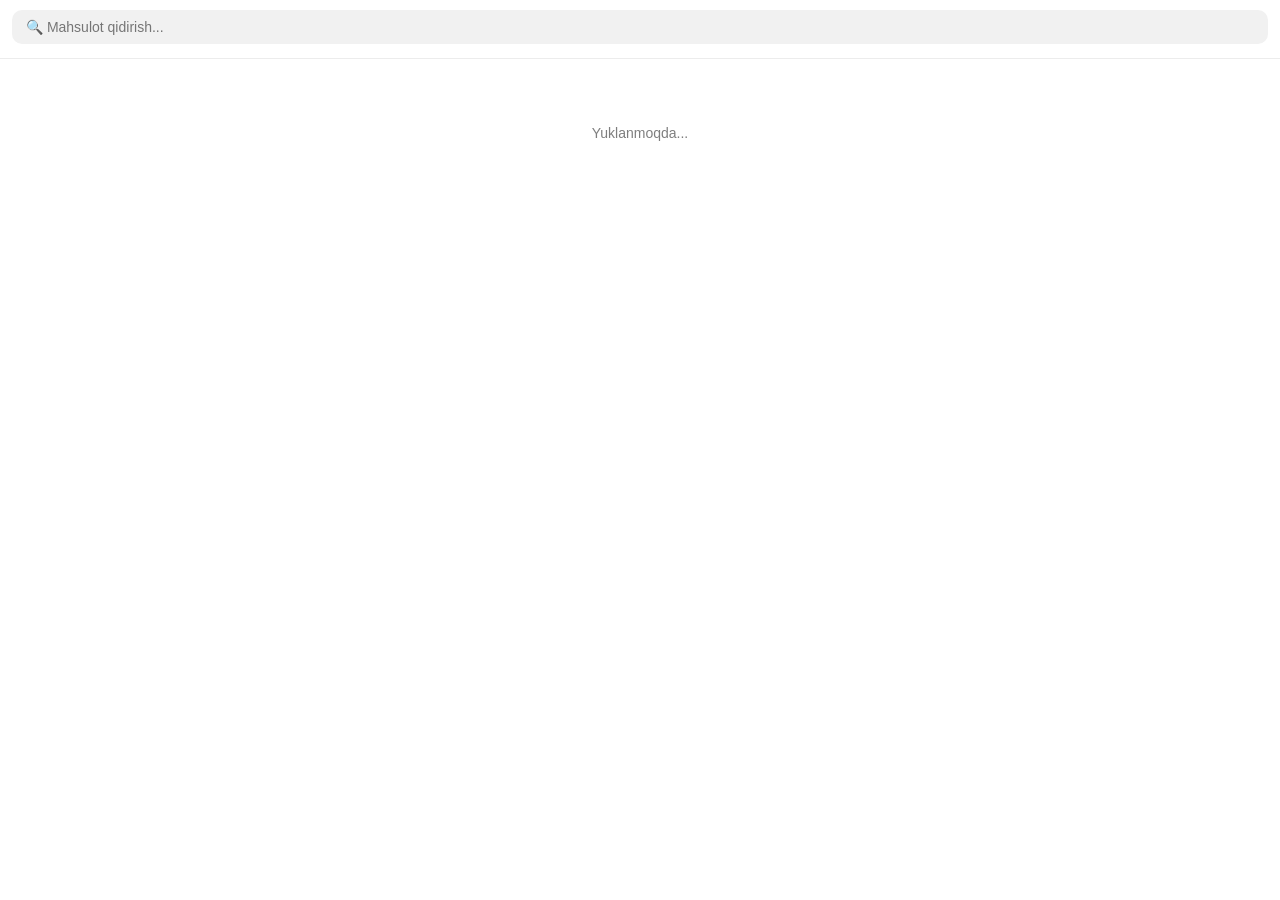
<file: webapp/admin.html>
<!DOCTYPE html>
<html lang="uz">
<head>
    <meta charset="UTF-8">
    <meta name="viewport" content="width=device-width, initial-scale=1.0, maximum-scale=1.0, user-scalable=no">
    <title>Admin — Ombor</title>
    <script src="https://telegram.org/js/telegram-web-app.js"></script>
    <style>
        * { margin: 0; padding: 0; box-sizing: border-box; }

        body {
            font-family: -apple-system, BlinkMacSystemFont, 'Segoe UI', sans-serif;
            background: var(--tg-theme-bg-color, #fff);
            color: var(--tg-theme-text-color, #000);
            font-size: 14px;
            padding-bottom: 30px;
        }

        .header {
            position: sticky;
            top: 0;
            z-index: 100;
            background: var(--tg-theme-bg-color, #fff);
            padding: 10px 12px 0;
            border-bottom: 1px solid rgba(128,128,128,0.15);
        }

        .search-box {
            width: 100%;
            padding: 9px 14px;
            border: none;
            border-radius: 10px;
            background: var(--tg-theme-secondary-bg-color, #f1f1f1);
            color: var(--tg-theme-text-color, #000);
            font-size: 14px;
            outline: none;
        }

        .tabs {
            display: flex;
            gap: 6px;
            overflow-x: auto;
            padding: 8px 0 6px;
            scrollbar-width: none;
        }
        .tabs::-webkit-scrollbar { display: none; }

        .tab {
            flex-shrink: 0;
            padding: 5px 13px;
            border-radius: 20px;
            border: none;
            cursor: pointer;
            font-size: 13px;
            background: var(--tg-theme-secondary-bg-color, #f1f1f1);
            color: var(--tg-theme-text-color, #000);
            transition: background 0.15s;
        }
        .tab.active {
            background: var(--tg-theme-button-color, #2481cc);
            color: var(--tg-theme-button-text-color, #fff);
        }

        .stats-bar {
            padding: 8px 12px;
            font-size: 12px;
            opacity: 0.5;
        }

        .list { padding: 0 12px; }

        .product-card {
            display: flex;
            align-items: center;
            gap: 10px;
            padding: 10px 0;
            border-bottom: 1px solid rgba(128,128,128,0.12);
        }

        .product-img {
            width: 54px;
            height: 54px;
            border-radius: 8px;
            object-fit: cover;
            flex-shrink: 0;
            background: var(--tg-theme-secondary-bg-color, #f1f1f1);
        }

        .product-info { flex: 1; min-width: 0; }

        .product-name {
            font-weight: 600;
            font-size: 14px;
            white-space: nowrap;
            overflow: hidden;
            text-overflow: ellipsis;
        }

        .product-cat {
            font-size: 11px;
            opacity: 0.45;
            margin-top: 2px;
        }

        .product-fields {
            display: flex;
            gap: 6px;
            margin-top: 7px;
            flex-wrap: wrap;
        }

        .field-btn {
            display: flex;
            align-items: center;
            gap: 4px;
            padding: 5px 10px;
            border-radius: 8px;
            border: 1.5px solid rgba(128,128,128,0.2);
            background: var(--tg-theme-secondary-bg-color, #f1f1f1);
            color: var(--tg-theme-text-color, #000);
            font-size: 12px;
            font-weight: 500;
            cursor: pointer;
            transition: opacity 0.15s;
        }
        .field-btn:active { opacity: 0.6; }
        .field-btn.low { border-color: #ff4d4d; color: #ff4d4d; }
        .field-btn.zero { border-color: #ff4d4d; background: rgba(255,77,77,0.08); color: #ff4d4d; }

        .empty {
            text-align: center;
            padding: 50px 20px;
            opacity: 0.4;
            font-size: 15px;
        }

        .loading {
            text-align: center;
            padding: 50px 20px;
            opacity: 0.5;
        }

        .error-box {
            margin: 20px 12px;
            padding: 14px;
            border-radius: 10px;
            background: rgba(255,77,77,0.1);
            color: #ff4d4d;
            font-size: 13px;
            text-align: center;
        }
    </style>
</head>
<body>

<div class="header">
    <input class="search-box" type="text" id="searchInput"
           placeholder="🔍 Mahsulot qidirish..." oninput="onSearch()">
    <div class="tabs" id="tabs"></div>
</div>

<div class="stats-bar" id="statsBar"></div>
<div class="list" id="list"><div class="loading">Yuklanmoqda...</div></div>

<script>
const tg = window.Telegram.WebApp;
tg.expand();

const state = {
    categories: [],
    products: [],
    activeCatId: 'all',
    query: ''
};

const esc = (s) => {
    const d = document.createElement('div');
    d.textContent = String(s);
    return d.innerHTML;
};

const fmt = (n) => Number(n).toLocaleString('uz-UZ');

const apiCall = async (path, options = {}) => {
    const currentInitData = tg.initData;
    if (!currentInitData) {
        throw new Error("Iltimos, bu sahifani Telegram ilovasida inline tugma orqali oching");
    }
    const url = path + (path.includes('?') ? '&' : '?') + 'init_data=' + encodeURIComponent(currentInitData);
    const res = await fetch(url, {
        ...options,
        headers: {
            'Content-Type': 'application/json',
            'X-Init-Data': currentInitData,
            ...(options.headers || {})
        }
    });
    if (!res.ok) {
        const err = await res.json().catch(() => ({ detail: 'Server xatosi' }));
        throw new Error(err.detail || 'Xatolik');
    }
    return res.json();
};

window.onSearch = () => {
    state.query = document.getElementById('searchInput').value.toLowerCase().trim();
    renderList();
};

window.setTab = (id) => {
    state.activeCatId = id;
    renderTabs();
    renderList();
};

window.editField = async (productId, field, currentVal) => {
    const isStock = field === 'stock';
    const label = isStock ? `Yangi soni (ta):\nHozir: ${currentVal} ta` : `Yangi narxi (so'm):\nHozir: ${fmt(currentVal)} so'm`;
    const val = prompt(label, currentVal);
    if (val === null || val.trim() === '') return;

    const num = isStock ? parseInt(val) : parseFloat(val.replace(/\s/g, ''));
    if (isNaN(num) || num < 0) {
        alert("Noto'g'ri qiymat! Faqat musbat son kiriting.");
        return;
    }

    try {
        await apiCall('/api/admin/update', {
            method: 'POST',
            body: JSON.stringify({ product_id: productId, field, value: num })
        });
        const p = state.products.find(p => p.id === productId);
        if (p) p[field] = num;
        tg.HapticFeedback.notificationOccurred('success');
        renderList();
    } catch (e) {
        alert('Xatolik: ' + e.message);
        tg.HapticFeedback.notificationOccurred('error');
    }
};

const renderTabs = () => {
    const tabs = document.getElementById('tabs');
    const all = [{ id: 'all', name: 'Barchasi' }, ...state.categories];
    tabs.innerHTML = all.map(c =>
        `<button class="tab ${c.id == state.activeCatId ? 'active' : ''}" onclick="setTab('${c.id}')">${esc(c.name)}</button>`
    ).join('');
};

const renderList = () => {
    const el = document.getElementById('list');
    const statsEl = document.getElementById('statsBar');
    let products = [...state.products];

    if (state.query) {
        products = products.filter(p =>
            p.name.toLowerCase().includes(state.query) ||
            (p.description && p.description.toLowerCase().includes(state.query))
        );
    } else if (state.activeCatId !== 'all') {
        products = products.filter(p => String(p.category_id) === String(state.activeCatId));
    }

    const total = products.length;
    const outOfStock = products.filter(p => p.stock === 0).length;
    const lowStock = products.filter(p => p.stock > 0 && p.stock <= 5).length;

    let statsText = `Jami: ${total} ta mahsulot`;
    if (outOfStock) statsText += ` · ❌ ${outOfStock} ta tugagan`;
    if (lowStock) statsText += ` · ⚠️ ${lowStock} ta kam`;
    statsEl.textContent = statsText;

    if (!products.length) {
        el.innerHTML = '<div class="empty">Hech narsa topilmadi</div>';
        return;
    }

    el.innerHTML = products.map(p => {
        const cat = state.categories.find(c => c.id === p.category_id);
        const imgTag = p.image_id
            ? `<img class="product-img" src="/api/image/${esc(p.image_id)}" alt="" onerror="this.style.display='none'">`
            : `<div class="product-img"></div>`;

        const stockClass = p.stock === 0 ? 'zero' : p.stock <= 5 ? 'low' : '';
        const stockIcon = p.stock === 0 ? '❌' : p.stock <= 5 ? '⚠️' : '📦';

        return `
        <div class="product-card">
            ${imgTag}
            <div class="product-info">
                <div class="product-name">${esc(p.name)}</div>
                <div class="product-cat">${cat ? esc(cat.name) : ''}</div>
                <div class="product-fields">
                    <button class="field-btn ${stockClass}" onclick="editField(${p.id},'stock',${p.stock})">
                        ${stockIcon} ${fmt(p.stock)} ta
                    </button>
                    <button class="field-btn" onclick="editField(${p.id},'price',${p.price})">
                        💰 ${fmt(p.price)} so'm
                    </button>
                </div>
            </div>
        </div>`;
    }).join('');
};

const init = async () => {
    const el = document.getElementById('list');
    try {
        const data = await apiCall('/api/admin/products');
        state.categories = data.categories;
        state.products = data.products;
        renderTabs();
        renderList();
        tg.ready();
    } catch (e) {
        el.innerHTML = `<div class="error-box">❌ ${esc(e.message)}</div>`;
    }
};

init();
</script>
</body>
</html>
</file>
